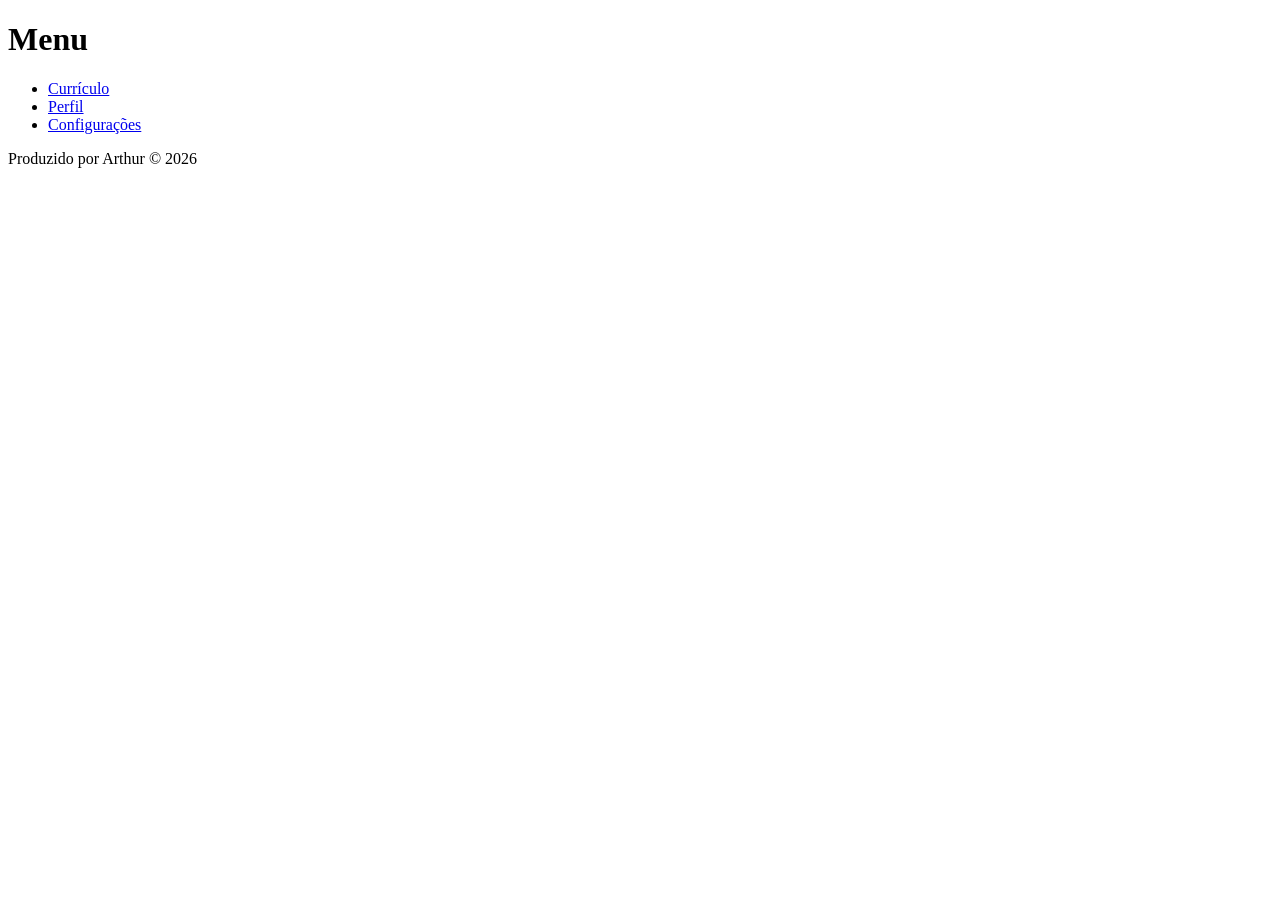
<file: PW1/curriculo/Curriculo/index.html>
<!DOCTYPE html>
<html lang="pt-br">
<head>
	<meta charset="UTF-8">
	<meta name="viewport" content="width=device-width, initial-scale=1.0">
    <meta name="author" content="Arthur">
    <meta name="description" content="Menu do currículo do Arthur">
    <meta name="keywords" content="currículo, curso ams,HTML 5, CSS 3">
	<title>Menu do Currículo</title>
</head>
<body>
	<main>
        <header>
            <h1> Menu </h1>
        </header>
        <section>
            <nav>
                <ul>
                  <li><a href="Pages/curriculo.html">Currículo</a></li>
                  <li><a href="Pages/perfil.html">Perfil</a></li>
                  <li><a href="Pages/config.html">Configurações</a></li>  
                </ul>
            </nav>
        </section>
        <footer>
            <p>Produzido por Arthur &copy; 2026</p>
        </footer>
    </main>
</body>
</html>
</file>
